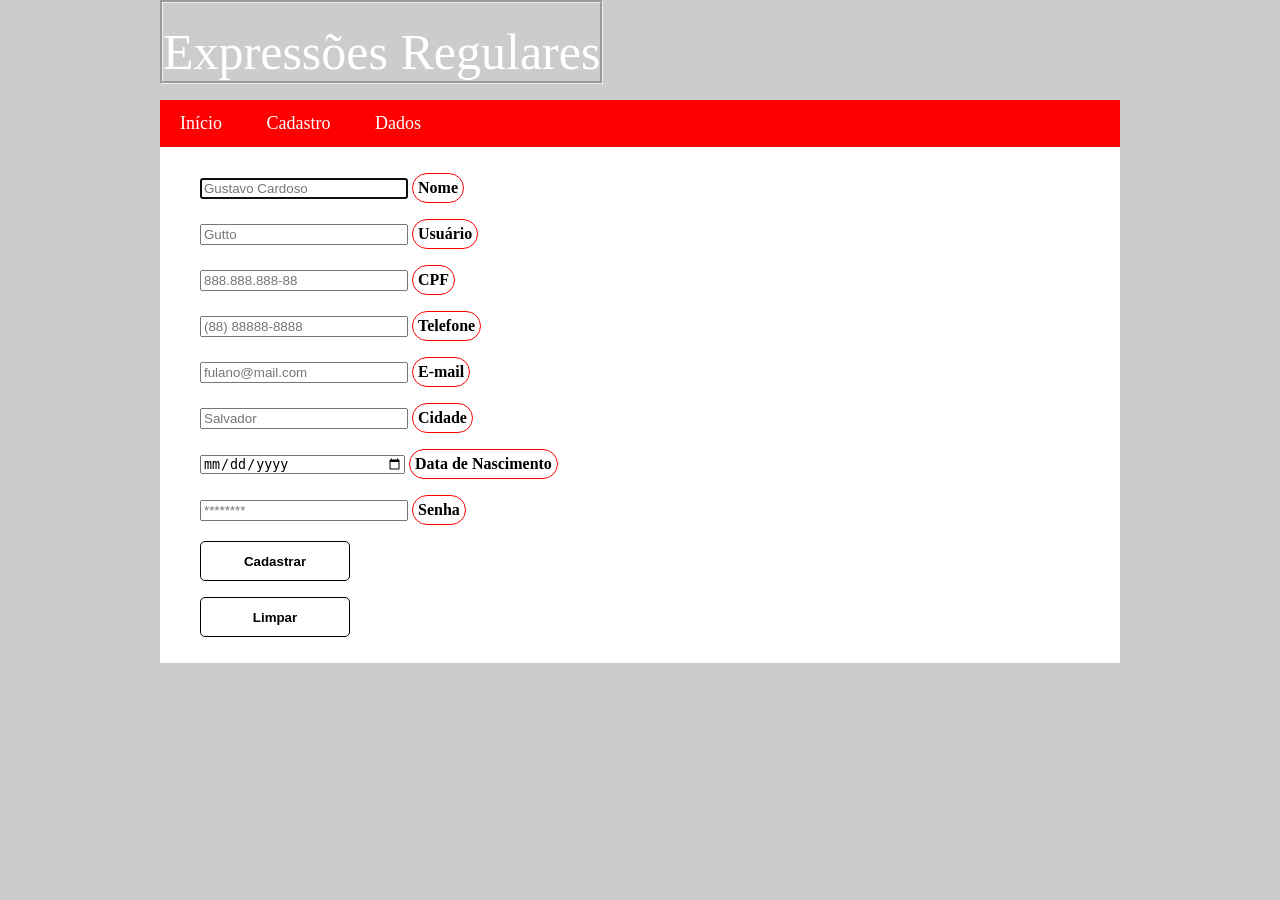
<file: Aut-matos-master/Cadastro.html>
<!DOCTYPE html>
<html lang="pt-br">
	<head>
        <meta charset="UTF-8">
        
        <meta http-equiv="X-UA-Compatible" content="IE=edge">
        
        <meta name="viewport" content="width=device-width, initial-scale=1">

		<link rel="stylesheet" type="text/css" href="Cadastro.css">

		<title>Expressões Regulares</title>
    </head>
    
    <body>
        <div class="principal">
            <div class="cabecalho">
                <div class="logo-cabecalho">
                    <a href="./" style="border-style:groove; margin:auto;">Expressões Regulares</a>
                </div>
            </div>
            
            <div class="menu">
                <ul>
                    <li> <a href="Principal.html">Início</a> </li>
                    <li> <a href="Cadastro.html">Cadastro</a> </li>
                    <li> <a href="Dados.html">Dados</a> </li>
                </ul>
            </div>

            <form name="formulario" id="formulario" action="Dados.php" method="POST">
                <div id="cadastro">
                    <p class="nome">
                        <input type="text" required autofocus pattern="^[A-Za-záàâãéèêíïóôõöúçñÁÀÂÃÉÈÍÏÓÔÕÖÚÇÑ] + $" 
                        placeholder="Gustavo Cardoso"  onkeyup="checkNumero(event);" id="nomePessoa" name="nome"/>
                        <label for="nome">
                            Nome
                        </label>            
                    </p>

                    <p class="usuario">
                        <input type="text" required autofocus pattern="^[A-Za-záàâãéèêíïóôõöúçñÁÀÂÃÉÈÍÏÓÔÕÖÚÇÑ-[0-9]] + $" 
                        placeholder="Gutto" id="usuarioid" name="usuario"/>
                        <label for="nome">
                            Usuário
                        </label>            
                    </p>

                    <p class="cpf">
                        <input type="text" required pattern="^(\d{3}\.\d{3}\.\d{3}-\d{2})|(\d{11})$" id="cpfid"
                        placeholder="888.888.888-88" title="Digite o cpf corretamente" name="cpf"/>
                        <label for="cpf">
                            CPF
                        </label>  
                    </p>

                    <p class="telefone">
                        <input type="tel" required pattern="^([0-9]{2}\)[\s][0-9]{5}-[0-9]{4}" id="telefoneid"
                        placeholder="(88) 88888-8888" title="Numero não confere com o padrão." name="telefone" />
                        <label for="telefone">
                            Telefone
                        </label>   
                    </p>

                    <p class="email">
                        <input type="email" required="required" class="input-text" id="emailid" 
                        placeholder="fulano@mail.com" name="email" pattern="[a-z0-9._%+-]+@[a-z0-9.-]+\.[a-z]{2,4}$" />
                        <label for="email">
                            E-mail
                        </label>   
                    </p>

                    <p class="cidade">
                        <input type="text" required autofocus pattern="^[A-Za-záàâãéèêíïóôõöúçñÁÀÂÃÉÈÍÏÓÔÕÖÚÇÑ ]+$" id="cidadeid"
                        title="Digite a cidade que mora" placeholder="Salvador" name="cidade"/>
                        <label for="cidade">
                            Cidade
                        </label>
                    </p>
                    
                    <p class="data">
                        <input type="date" required min="1938-01-01" max="2019-06-08" id="dataid" name="data" />
                        <label for="data">
                            Data de Nascimento
                        </label>   
                    </p>

                    <p class="senha">
                        <input type="password" id ="senhaid" required title="A senha deve conter ao menos 1 letra minúscula, 1 letra maiúscula, 1 número ou caractere especial e ter um mínimo de 8 caracteres" 
                        pattern="(?=^.{8,}$)((?=.*\d)|(?=.*\W+))(?![.\n])(?=.*[A-Z])(?=.*[a-z]).*$" placeholder="********" name="senha" />
                        <label for="senha">
                            Senha
                        </label>        
                    </p>

                    <p class="submit">
                        <input type="submit" onclick="Enviar();" value="Cadastrar" name="enviar"/>
                    </p>

                    <p class="reset">
                        <input type="reset" onclick="Limpar();" value="Limpar" name="reset"/>
                    </p>
                </div>
            </form>
            <script>
                var value = '';
                
                function Enviar() { //inicio da funcao
                    
                    //pega o formulário como elemento
                    var formulario = document.getElementById('formulario');

                    //monta os parametros de get
                    var parsGet = '?acao=cadastrar';
                    parsGet = parsGet + '&nomePessoa =' + document.getElementById('nomePessoa').value;

                    //muda o parâmetro action do formulário com os parmetros get
                    formulario.action = formulario.action + parsGet;

                    //envia o formulário
                    formulario.submit();

                    /*if (nome.value != "") {
                        alert('Obrigado sr(a) ' + nome.value + ' os seus dados foram encaminhados com sucesso');
                    }*/
                }
                
                function checkNumero(e) {
                    if(!isNaN(parseInt(e.key))) {
                        alert("Digitos não podem ser digitados");
                    } else {
                        value = document.getElementById("nomePessoa").value;
                    }
                    document.getElementById("nomePessoa").value = value;
                }
                
            </script>
        </div>
    </body>
</file>
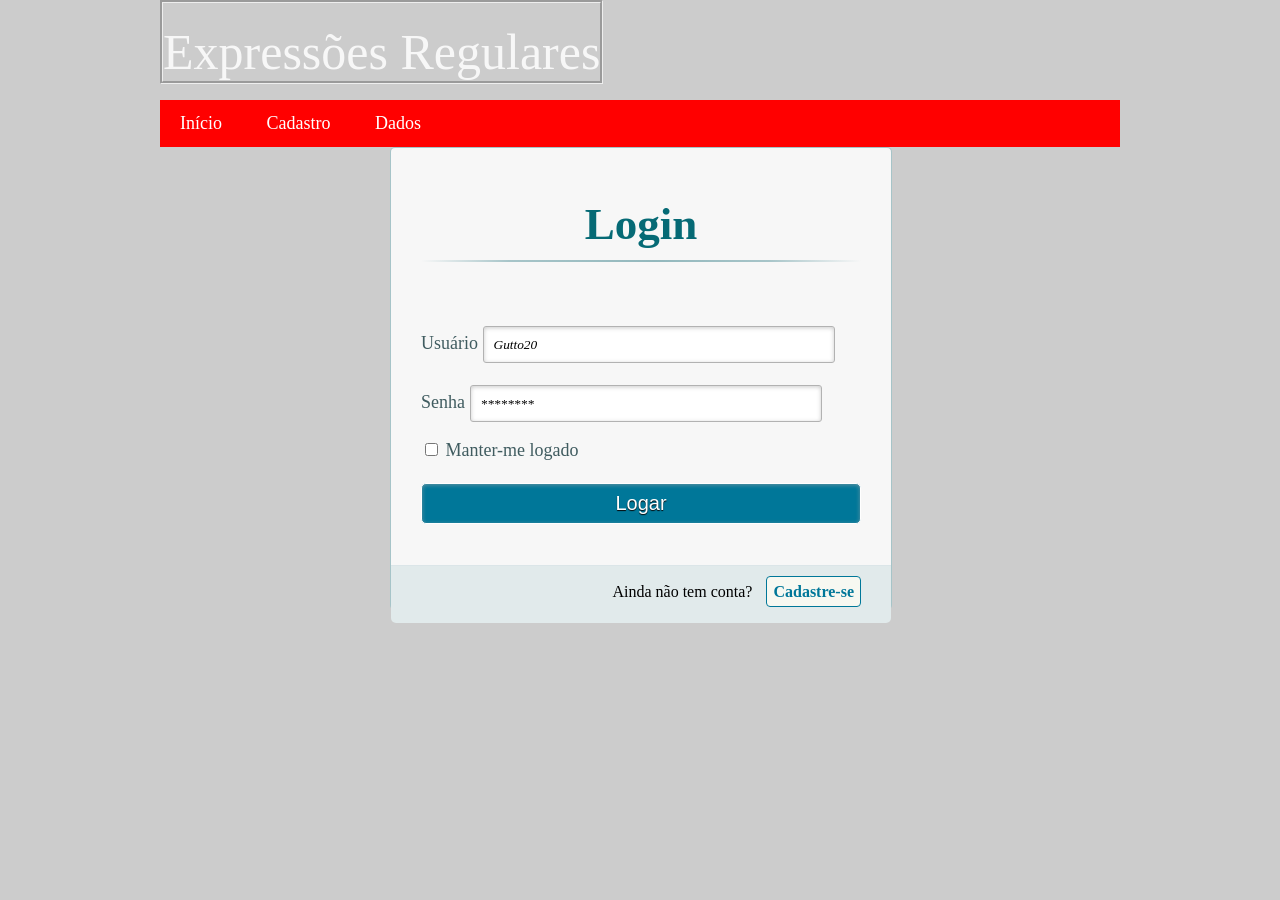
<file: Aut-matos-master/Dados.html>
<!DOCTYPE html>
<html lang="pt-br">
    <head>
        <meta charset="utf-8"/>

        <meta http-equiv="X-UA-Compatible" content="IE=edge">
        
        <meta name="viewport" content="width=device-width, initial-scale=1">

        <link rel="stylesheet" type="text/css" href="Dados.css">

        <title>Expressões Regulares</title>   
    </head>
    <body>
        <div class="principal">
            <div class="cabecalho">
                <div class="logo-cabecalho">
                    <a href="./" style="border-style:groove; margin:auto;">Expressões Regulares</a>
                </div>
            </div>
        
            <div class="menu">
                <ul>
                    <li> <a href="Principal.html">Início</a> </li>
                    <li> <a href="Cadastro.html">Cadastro</a> </li>
                    <li> <a href="Dados.html">Dados</a> </li>
                </ul>
            </div>
        </div>

        <!-- 
            <?php
            if (isset ( $_POST ['enviar'])) {
            echo "Dados enviado: </p> <pre>";
            print_r($_POST); echo "</pre>";
            }?> 
        -->
        <div class="content">
            <div id="login">
                <form method="post" action="Login.php"> 
                    <h1>Login</h1> 
                    <p> 
                    <label for="nome">Usuário</label>
                    <input id="usuarioid" name="usuario" required="required" type="text" placeholder="Gutto20"/>
                    </p>
                    
                    <p> 
                    <label for="senha">Senha</label>
                    <input id="senhaid" name="senha" required="required" type="password" placeholder="********" /> 
                    </p>
                    
                    <p> 
                    <input type="checkbox" name="manterlogado" id="manterlogado" value="" /> 
                    <label for="manterlogado">Manter-me logado</label>
                    </p>
                    
                    <p> 
                    <input type="submit" value="Logar" /> 
                    </p>
                    
                    <p class="link">
                    Ainda não tem conta?
                    <a href="Cadastro.html">Cadastre-se</a>
                    </p>
                </form>
            </div>
        </div>
    </body>
</html>
</file>
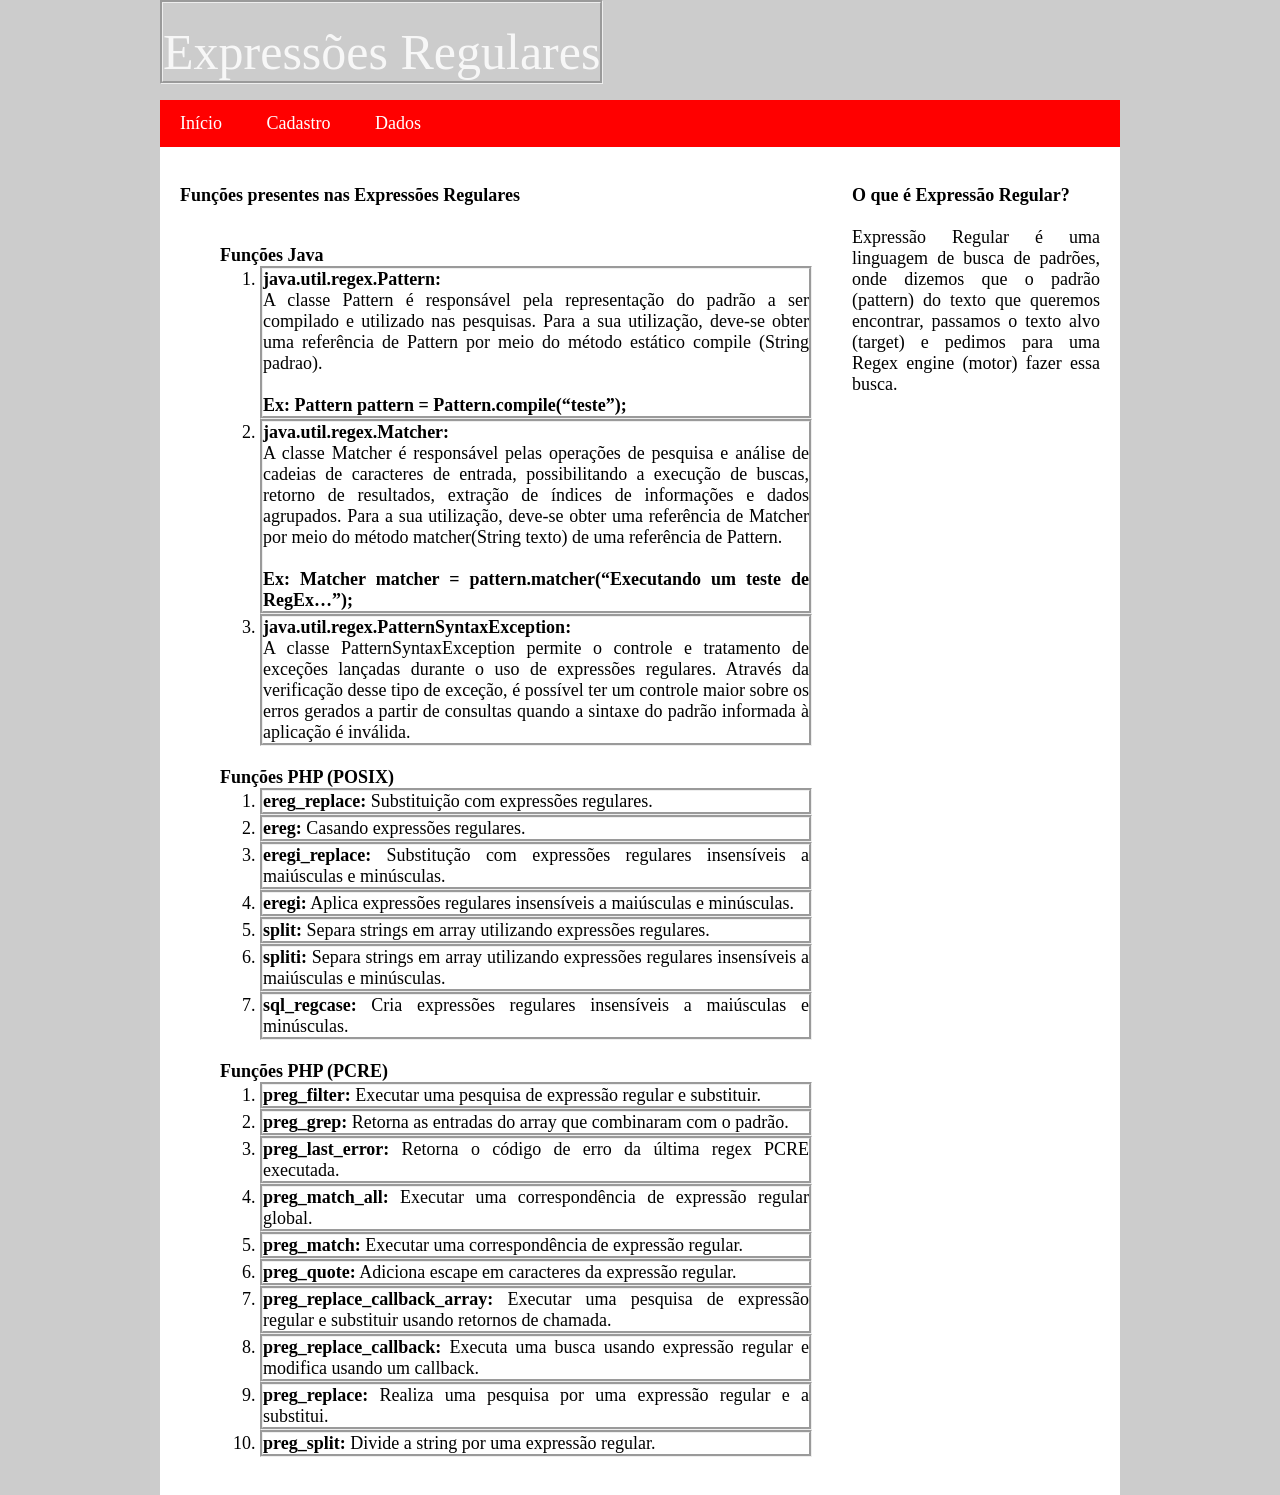
<file: Aut-matos-master/Principal.html>
<!DOCTYPE html>
<html lang="pt-br">
	<head>
        <meta charset="UTF-8">
        
        <meta http-equiv="X-UA-Compatible" content="IE=edge">
        
        <meta name="viewport" content="width=device-width, initial-scale=1">

		<link rel="stylesheet" type="text/css" href="Principal.css">

		<title>Expressões Regulares</title>
	</head>
	
	<body>
        <div class="principal">
            <div class="cabecalho">
                <div class="logo-cabecalho">
                    <a href="./" style="border-style:groove; margin:auto;">Expressões Regulares</a>
                </div>
            </div>

            <div class="menu">
                <ul>
                    <li> <a href="Principal.html">Início</a> </li>
                    <li> <a href="Cadastro.html">Cadastro</a> </li>
                    <li> <a href="Dados.html">Dados</a> </li>
                </ul>
            </div>

            <div class="corpo">
                <div class="artigos">
                    <div class="espacamento">
                        <p>
                            <strong>Funções presentes nas Expressões Regulares</strong>
                            <ol>
                                <strong><br>Funções Java</br></strong>
                                    <ol>
                                        <li><p style="border-style:groove; margin:auto;">
                                        <strong>java.util.regex.Pattern:</strong> <br>A classe Pattern é responsável pela representação do padrão a ser compilado e utilizado nas pesquisas. 
                                        Para a sua utilização, deve-se obter uma referência de Pattern por meio do método estático compile (String padrao).</br>
                                        <strong><br>Ex: Pattern pattern = Pattern.compile(“teste”);</br></strong>
                                        </p></li>
                                    
                                        <li><p style="border-style:groove; margin:auto;">    
                                        <strong>java.util.regex.Matcher:</strong> <br>A classe Matcher é responsável pelas operações de pesquisa e análise de cadeias de caracteres de entrada, possibilitando a execução de buscas, retorno de resultados, extração de índices de informações e dados agrupados. 
                                        Para a sua utilização, deve-se obter uma referência de Matcher por meio do método matcher(String texto) de uma referência de Pattern.</br>
                                        <strong><br>Ex: Matcher matcher = pattern.matcher(“Executando um teste de RegEx…”);</br></strong>
                                        </p></li>
                                    
                                        <li><p style="border-style:groove; margin:auto;">
                                        <strong>java.util.regex.PatternSyntaxException:</strong> <br>A classe PatternSyntaxException permite o controle e tratamento de exceções lançadas durante o uso de expressões regulares.
                                        Através da verificação desse tipo de exceção, é possível ter um controle maior sobre os erros gerados a partir de consultas quando a sintaxe do padrão informada à aplicação é inválida.</br> 
                                        </p></li>
                                    </ol>
                                <strong><br>Funções PHP (POSIX)</br></strong>
                                <ol>
                                    <li><p style="border-style:groove; margin:auto;">
                                        <strong>ereg_replace:</strong> Substituição com expressões regulares.
                                    </p></li>
                                    <li><p style="border-style:groove; margin:auto;">
                                        <strong>ereg:</strong> Casando expressões regulares.
                                    </p></li>
                                    <li><p style="border-style:groove; margin:auto;">
                                        <strong>eregi_replace:</strong> Substitução com expressões regulares insensíveis a maiúsculas e minúsculas.
                                    </p></li>
                                    <li><p style="border-style:groove; margin:auto;">
                                        <strong>eregi:</strong> Aplica expressões regulares insensíveis a maiúsculas e minúsculas.
                                    </p></li>
                                    <li><p style="border-style:groove; margin:auto;">
                                        <strong>split:</strong> Separa strings em array utilizando expressões regulares.
                                    </p></li>
                                    <li><p style="border-style:groove; margin:auto;">
                                        <strong>spliti:</strong> Separa strings em array utilizando expressões regulares insensíveis a maiúsculas e minúsculas.
                                    </p></li>
                                    <li><p style="border-style:groove; margin:auto;">
                                        <strong>sql_regcase:</strong> Cria expressões regulares insensíveis a maiúsculas e minúsculas.
                                    </p></li>
                                </ol>
                                <strong><br>Funções PHP (PCRE)</br></strong>
                                <ol>
                                    <li><p style="border-style:groove; margin:auto;">
                                        <strong>preg_filter:</strong> Executar uma pesquisa de expressão regular e substituir.
                                    </p></li>
                                    <li><p style="border-style:groove; margin:auto;">
                                        <strong>preg_grep:</strong> Retorna as entradas do array que combinaram com o padrão.
                                    </p></li>
                                    <li><p style="border-style:groove; margin:auto;">
                                        <strong>preg_last_error:</strong> Retorna o código de erro da última regex PCRE executada.
                                    </p></li>
                                    <li><p style="border-style:groove; margin:auto;">
                                        <strong>preg_match_all:</strong> Executar uma correspondência de expressão regular global.
                                    </p></li>
                                    <li><p style="border-style:groove; margin:auto;">
                                        <strong>preg_match:</strong> Executar uma correspondência de expressão regular.
                                    </p></li>
                                    <li><p style="border-style:groove; margin:auto;">
                                        <strong>preg_quote:</strong> Adiciona escape em caracteres da expressão regular.
                                    </p></li>
                                    <li><p style="border-style:groove; margin:auto;">
                                        <strong>preg_replace_callback_array:</strong> Executar uma pesquisa de expressão regular e substituir usando retornos de chamada.
                                    </p></li>
                                    <li><p style="border-style:groove; margin:auto;">
                                        <strong>preg_replace_callback:</strong> Executa uma busca usando expressão regular e modifica usando um callback.
                                    </p></li>
                                    <li><p style="border-style:groove; margin:auto;">
                                        <strong>preg_replace:</strong> Realiza uma pesquisa por uma expressão regular e a substitui.
                                    </p></li>
                                    <li><p style="border-style:groove; margin:auto;">
                                        <strong>preg_split:</strong> Divide a string por uma expressão regular.
                                    </p></li>   
                                </ol>
                            </ol>
                        </p>
                    </div>
                </div>

                <div class="barra-lateral">
                    <div class="espacamento" >
                        <p>
                            <strong>O que é Expressão Regular?</strong><br>
                            </br>
                            Expressão Regular é uma linguagem de busca de padrões, onde dizemos que o padrão (pattern) do texto que queremos encontrar, passamos o texto alvo (target) e pedimos para uma Regex engine (motor) fazer essa busca.
                        </p>
                    </div>  
                </div>
            </div>
        </div>
	</body>
</html>
</file>
<file: Aut-matos-master/Cadastro.css>
/*CSS da pag. Cadastro */
body,

html{
    margin:0 auto;
    padding: 0;
	font-size:18px;
}

body{
    background:#ccc url(https://timeline.canaltech.com.br/88642.700/como-funciona-o-sistema-binario.jpg) center top no-repeat;
	background-size:100%;
    background-attachment:fixed;
    margin: 0;
    padding: 0;
}

form {
    font-family: "Times New Roman",sans-serif;
    font-size: 16px;
    background-color: white;
    max-width: 960px;
    margin: 0 auto;
    padding: 10px 10px 10px 40px;
}

a, a img{
	text-decoration:none;
	border:none;
}

img{
	max-width:100%;
	height:auto;
}

.principal{
	width: 960px;
	color: #fff;
	margin: 0 auto;
    font-family:"Times New Roman",sans-serif;
    text-align:justify;
}

.cabecalho{
	height:100px;
}

.logo-cabecalho{
	float:left;
}

.logo-cabecalho a{
	font-size:50px;
    font-style:normal;
    font-family:"Times new roman", sans-serif;
    text-decoration:none;
    text-align:justify; 
	color:#fff;
	display:block;
	padding: 20px 0 0 0;
}

.menu{
	background:#F00;
}

.menu ul li, 

.menu ul{
	margin:0;
	padding:0;
    list-style:none;
    font-family:"Times new roman", sans-serif;
    text-align:justify;
}

.menu ul li{
    display:inline-block;
    font-family:"Times new roman", sans-serif;
    text-align:justify;
}

.menu ul li a{
	display:block;
	color:#fff;
    padding:13px 20px;
    font-family:"Times new roman", sans-serif;
    text-align:justify;
}

.submit input {
    background-color: #fff;
    height: 40px;
    width: 150px;
    font-weight: bold;
    border-radius: 5px;
    -webkit-border-radius: 5px;
    -moz-border-radius: 5px;
    border: 1px solid;
    color: black;
    cursor: pointer;
}

.submit input:hover{
    background: #078;
}
 
.reset input {
    background-color: #fff;
    height: 40px;
    width: 150px;
    font-weight: bold;
    border-radius: 5px;
    -webkit-border-radius: 5px;
    -moz-border-radius: 5px;
    border: 1px solid;
    color: black;
    cursor: pointer;
}

.reset input:hover{
    background: #078;
}

form label {
    margin: 0 auto;
    color: #000;
    font-weight: bold;
    padding: 5px;
    border: 1px solid red;
    border-radius: 1em;
    display: inline-block;
}

.nome input {
    height: 15px;
    width: 200px;
}

.usuario input {
    height: 15px;
    width: 200px;
}

.cpf input {
    height: 15px;
    width: 200px;
}

.telefone input {
    height: 15px;
    width: 200px;
}

.email input {
    height: 15px;
    width: 200px;
}

.cidade input {
    height: 15px;
    width: 200px;
}

.data input {
    height: 15px;
    width: 200px;
}

.senha input {
    height: 15px;
    width: 200px;
}
</file>
<file: Aut-matos-master/Dados.css>
/* Meu CSS */
body,

html{
	margin:  0; 
	padding: 0;
	font-size:18px;
}

body{
	background:#ccc url(https://timeline.canaltech.com.br/88642.700/como-funciona-o-sistema-binario.jpg) center top no-repeat;
	background-size:100%;
    background-attachment:fixed;
    margin: 0;
    padding: 0;
}

a, a img{
	text-decoration:none;
	border:none;
}

img{
	max-width:100%;
	height:auto;
}

.principal{
	width: 960px;
	color: #fff;
	margin: 0 auto;
    font-family:"Times New Roman",sans-serif;
    text-align:justify;
}

.cabecalho{
	height:100px;
}

.logo-cabecalho{
	float:left;
}

.logo-cabecalho a{
	font-size:50px;
    font-style:normal;
    font-family:"Times new roman", sans-serif;
    text-decoration:none;
    text-align:justify; 
	color:rgb(247, 247, 247);
	display:block;
	padding:20px 0 0 0;
}

.menu{
	background:#F00;
}

.menu ul li, 

.menu ul{
	margin:0;
	padding:0;
    list-style:none;
    font-family:"Times new roman", sans-serif;
    text-align:justify;
}

.menu ul li{
    display:inline-block;
    font-family:"Times new roman", sans-serif;
    text-align:justify;
}

.menu ul li a{
	display:block;
	color:#fff;
    padding:13px 20px;
    font-family:"Times new roman", sans-serif;
    text-align:justify;
}

.espacamento{
    padding:20px;
    font-family:"Times new roman", sans-serif;
    text-align:justify;
}

/*Parte do Login e Senha */

.content{
    width: 500px;
    min-height: 560px;    
    margin: 0px auto;
    position: relative;   
}

h1{
    font-size: 45px;
    color: #066a75;
    padding: 2px 0 10px 0;
    font-family: "Times new roman",sans-serif;
    font-weight: bold;
    text-align: center;
    padding-bottom: 30px;
}

h1:after{
    content: ' ';
    display: block;
    width: 100%;
    height: 2px;
    margin-top: 10px;
    background: -webkit-linear-gradient(left, rgba(147,184,189,0) 0%,rgba(147,184,189,0.8) 20%,rgba(147,184,189,1) 53%,rgba(147,184,189,0.8) 79%,rgba(147,184,189,0) 100%); 
    background: linear-gradient(left, rgba(147,184,189,0) 0%,rgba(147,184,189,0.8) 20%,rgba(147,184,189,1) 53%,rgba(147,184,189,0.8) 79%,rgba(147,184,189,0) 100%); 
}

p{
    margin-bottom:15px;
}
   
.content p:first-child{
    margin: 0px;
}
   
label{
    color: #405c60;
    position: relative;
}

/* placeholder */
::-webkit-input-placeholder  {
    color: #000000; 
    font-style: italic;
    font-family: 'Times New Roman', Times, serif;
}
   
input:-moz-placeholder,
textarea:-moz-placeholder{
    color: #bebcbc;
    font-style: italic;
    font-family: 'Times New Roman', Times, serif;
}

input {
    outline: none;
}
   
/*estilo dos input,  menos o checkbox */
input:not([type="checkbox"]){
    width: 75%;
    margin-top: 4px;
    padding: 10px;    
    border: 1px solid #b2b2b2;
    -webkit-border-radius: 3px;
    border-radius: 3px;
    -webkit-box-shadow: 0px 1px 4px 0px rgba(168, 168, 168, 0.6) inset;
    box-shadow: 0px 1px 4px 0px rgba(168, 168, 168, 0.6) inset;
    -webkit-transition: all 0.2s linear;
    transition: all 0.2s linear;
}
   
/*estilo do botão submit */
input[type="submit"]{
    width: 100%!important;
    cursor: pointer;  
    background: #079;
    padding: 8px 5px;
    color: #fff;
    font-size: 20px;  
    border: 1px solid #fff;   
    margin-bottom: 10px;  
    text-shadow: 0 1px 1px rgb(7, 7, 7);
    -webkit-border-radius: 5px;
    border-radius: 5px;
    transition: all 0.2s linear;
}
   
/*estilo do botão submit no hover */
input[type="submit"]:hover{
    background: rgb(61, 114, 129);
}

.link{
    position: absolute;
    background: #e1eaeb;
    color: #000000;
    left: 0px;
    height: 20px;
    width: 440px;
    padding: 17px 30px 20px 30px;
    font-size: 16px;
    text-align: right;
    border-top: 1px solid #dbe5e8;
    -webkit-border-radius: 0 0  5px 5px;
    border-radius: 0 0  5px 5px;
}
   
.link a {
    font-weight: bold;
    background: #f7f8f1;
    padding: 6px;
    color: #079;
    margin-left: 10px;
    border: 1px solid #079;
    -webkit-border-radius: 4px;
    border-radius: 4px;  
    -webkit-transition: all 0.4s linear;
    transition: all 0.4s  linear;
}
   
.link a:hover {
    color: rgb(61, 114, 129);
    background: #f7f7f7;
    border: 1px solid rgb(61, 114, 129);
}

#login{
    position: absolute;
    top: 0px;
    width: 88%;   
    padding: 18px 6% 60px 6%;
    margin: 0 0 35px 0;
    background: #f7f7f7;
    border: 1px solid rgba(147, 184, 189,0.8);
    border-radius: 5px;
    -webkit-animation-duration: 0.5s;
    -webkit-animation-timing-function: ease;
    -webkit-animation-fill-mode: both;
    animation-duration: 0.5s;
    animation-timing-function: ease;
    animation-fill-mode: both;
}

/* Efeito ao clicar no botão ( Ir para Login ) */
#paracadastro:target ~ .content #cadastro,
#paralogin:target ~ .content #login{
  z-index: 2;
  -webkit-animation-name: fadeInLeft;
  animation-name: fadeInLeft;
  -webkit-animation-delay: .1s;
  animation-delay: .1s;
}
 
/* Efeito ao clicar no botão ( Cadastre-se ) */
#registro:target ~ .content #login,
#paralogin:target ~ .content #cadastro{
  -webkit-animation-name: fadeOutLeft;
  animation-name: fadeOutLeft;
}

/*fadeInLeft*/
@-webkit-keyframes fadeInLeft {
0% {
    opacity: 0;
    -webkit-transform: translateX(-20px);
    }
100% {
    opacity: 1;
    -webkit-transform: translateX(0);
    }
}
   
@keyframes fadeInLeft {
0% {
    opacity: 0;
    transform: translateX(-20px);
    }
100% {
    opacity: 1;
    transform: translateX(0);
    }
}
   
/*fadeOutLeft*/
@-webkit-keyframes fadeOutLeft {
0% {
    opacity: 1;
    -webkit-transform: translateX(0);
    }
100% {
    opacity: 0;
    -webkit-transform: translateX(-20px);
    }
}
   
@keyframes fadeOutLeft {
0% {
    opacity: 1;
    transform: translateX(0);
    }
100% {
    opacity: 0;
    transform: translateX(-20px);
    }
}
</file>
<file: Aut-matos-master/Principal.css>
/* Meu CSS */
body,

html{
	margin:  0; 
	padding: 0;
	font-size:18px;
}

body{
	background:#ccc url(https://timeline.canaltech.com.br/88642.700/como-funciona-o-sistema-binario.jpg) center top no-repeat;
	background-size:100%;
    background-attachment:fixed;
    margin: 0;
    padding: 0;
}

a, a img{
	text-decoration:none;
	border:none;
}

img{
	max-width:100%;
	height:auto;
}

.principal{
	width: 960px;
	color: #fff;
	margin: 0 auto;
    font-family:"Times New Roman",sans-serif;
    text-align:justify;
}

.cabecalho{
	height:100px;
}

.logo-cabecalho{
	float:left;
}

.logo-cabecalho a{
	font-size:50px;
    font-style:normal;
    font-family:"Times new roman", sans-serif;
    text-decoration:none;
    text-align:justify; 
	color:rgb(247, 247, 247);
	display:block;
	padding:20px 0 0 0;
}

.menu{
	background:#F00;
}

.menu ul li, 

.menu ul{
	margin:0;
	padding:0;
    list-style:none;
    font-family:"Times new roman", sans-serif;
    text-align:justify;
}

.menu ul li{
    display:inline-block;
    font-family:"Times new roman", sans-serif;
    text-align:justify;
}

.menu ul li a{
	display:block;
	color:#fff;
    padding:13px 20px;
    font-family:"Times new roman", sans-serif;
    text-align:justify;
}

.corpo{
	position:relative;
    overflow:hidden;
    font-family:"Times new roman", sans-serif;
    text-align:justify;
}

.artigos{
    float:left;
    font-family:"Times new roman", sans-serif;
    text-align:justify;
    color: #000;
}

.artigos, .artigos:before{
    width:70%;
    font-family:"Times new roman", sans-serif;
    text-align:justify;
}

.artigos:before{
	position:absolute;
	top:0;
	left:0;
	bottom:0;
    background:#fff;
	z-index:-1;
    content:'';
    font-family:"Times new roman", sans-serif;
    text-align:justify;
}

.barra-lateral{
    float:right;
    font-family:"Times new roman", sans-serif;
    text-align:justify;
    color: #000;
}

.barra-lateral, .barra-lateral:before{
	width:30%;
}

.barra-lateral:before{
   content: '';
    position: absolute;
    top: 0;
    bottom: 0;
	right:0;
    z-index: -1;
    background: #fff;
    font-family:"Times new roman", sans-serif;
    text-align:justify;
}

.espacamento{
    padding:20px;
    font-family:"Times new roman", sans-serif;
    text-align:justify;
}
</file>
